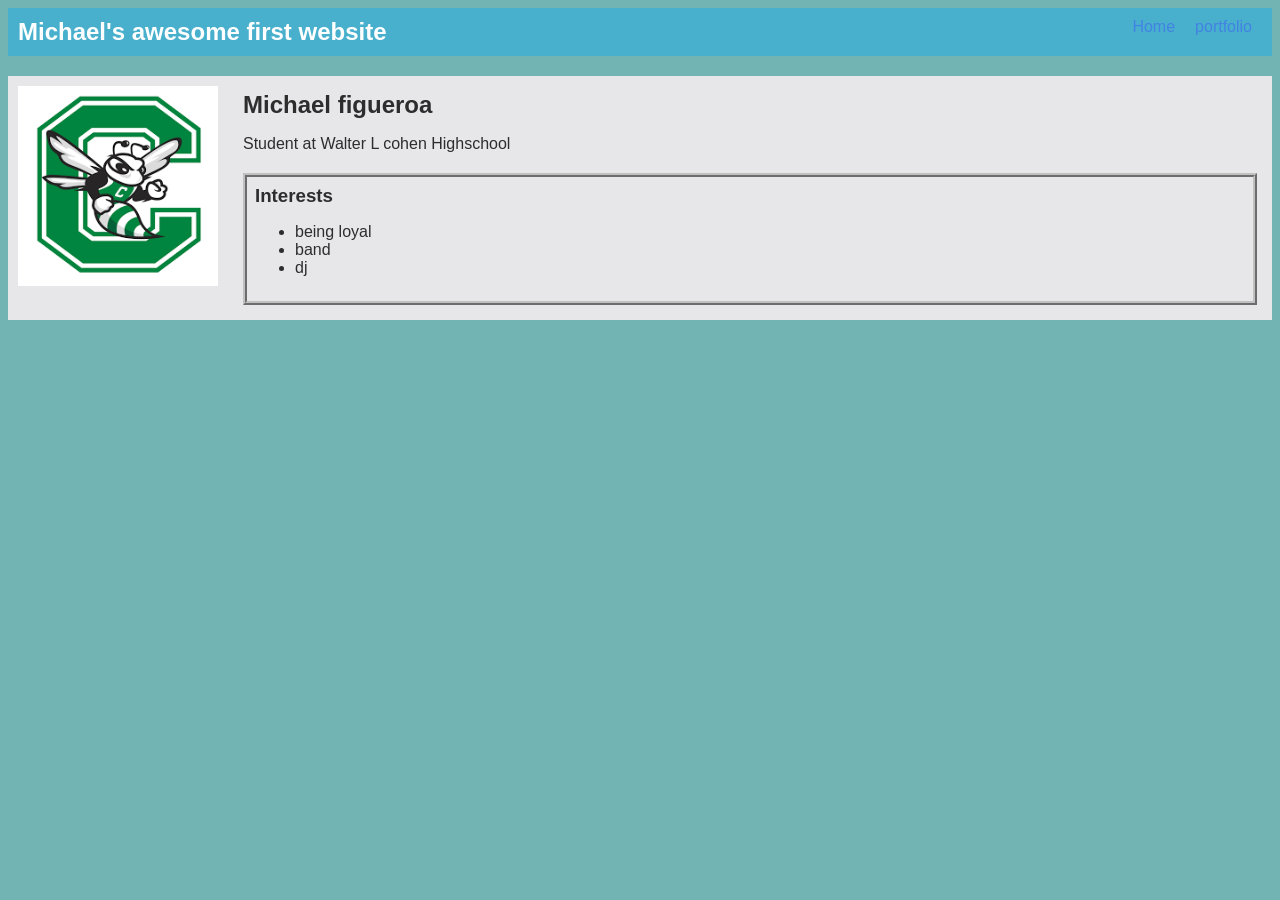
<file: index.html>
<!DOCTYPE html>
<html>
  <head>
    <title> Michael's awsome first website </title>
    </head>

    <link
    rel="stylesheet"
    href="style.css"
    />
  
   <div id="all-contents"

   <nav>
    <html>
      <body>

    <!-- All content goes here -->
    <div id="all-contents">

    <nav>
      <h1>Michael's awesome first website</h1>

      <ul id="nav-ul">

        <li class="nav-li">
      <a
       href="index.html">Home</a>
        </li>
        <li class="nav-li">
          <a
        href="portfolio.html">portfolio</a>
        </li>
      </ul>
    </nav>

      <main>
      <!--Sidebar Section-->
      <div class="sidebar">
        <img class="sidebar-img"
      src="[data-uri]">
      </div>

      <!--Content section-->
      <div class="content">
        <h2>Michael figueroa</h2>
        <p>Student at Walter L cohen Highschool</p>

        <!--Interests section-->
         <div id="interests">
          <h3>Interests</h3>
          <ul>
            <li>being loyal</li>
            <li>band</li>
            <li>dj</li>
          </ul>
        </div>
      </div>
      </main>
      
    </div>
  </body>
</html>
</file>
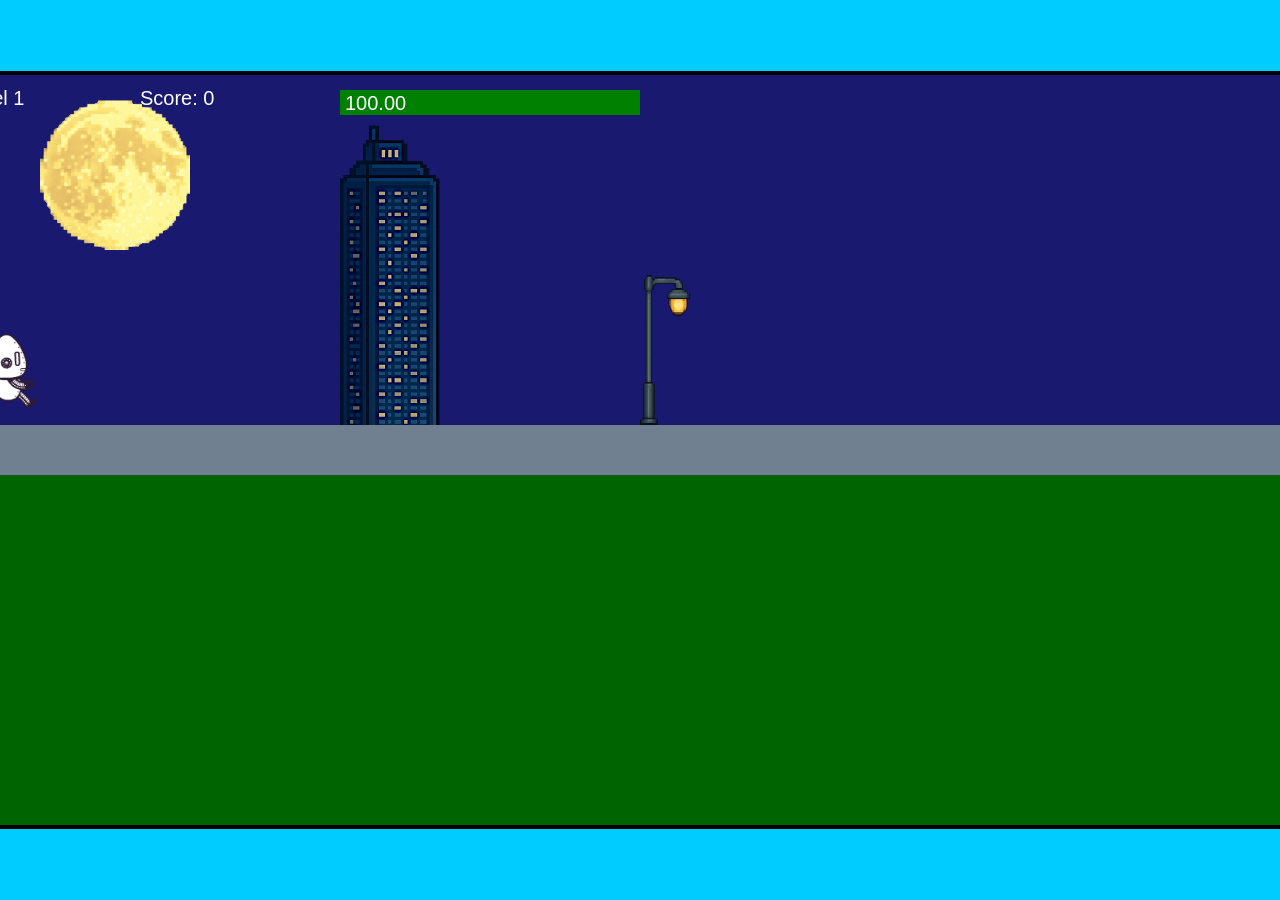
<file: fsd-projects/runtime/index.html>
<!DOCTYPE html>
<html lang="en">
  <head>
    <meta charset="UTF-8" />
    <meta name="viewport" content="width=device-width, initial-scale=1.0" />
    <title>Runtime Neo</title>
    <link rel="stylesheet" href="runtime.css" />
    <script src="https://code.jquery.com/jquery-3.1.0.js"></script>
    <script src="setup.js"></script>
    <script src="levels.js"></script>
    <script src="scenery.js"></script>
    <script src="student.js"></script>
    <script src="main.js"></script>
  </head>
  <body id="body">
    <canvas id="gameCanvas" width="1400" height="750"></canvas>
    <img id="player" src="images/halle.png" />
    <img id="projectile" src="images/projectile.png" />
    <img id="basicPlatform" src="images/interactable/basicPlatform.png" />
    <img id="spikes" src="images/interactable/spikes.png" />
    <img id="bug" src="images/interactable/bug.png" />
    <img id="healthUp" src="images/interactable/healthUp.png" />
    <img id="flag" src="images/interactable/flag.png" />
    <img id="moon" src="images/backgrounds/moon.png" />
    <img id="building" src="images/backgrounds/building.png" />
    <img id="lamp" src="images/backgrounds/lamp.png" />
  </body>
</html>
</file>
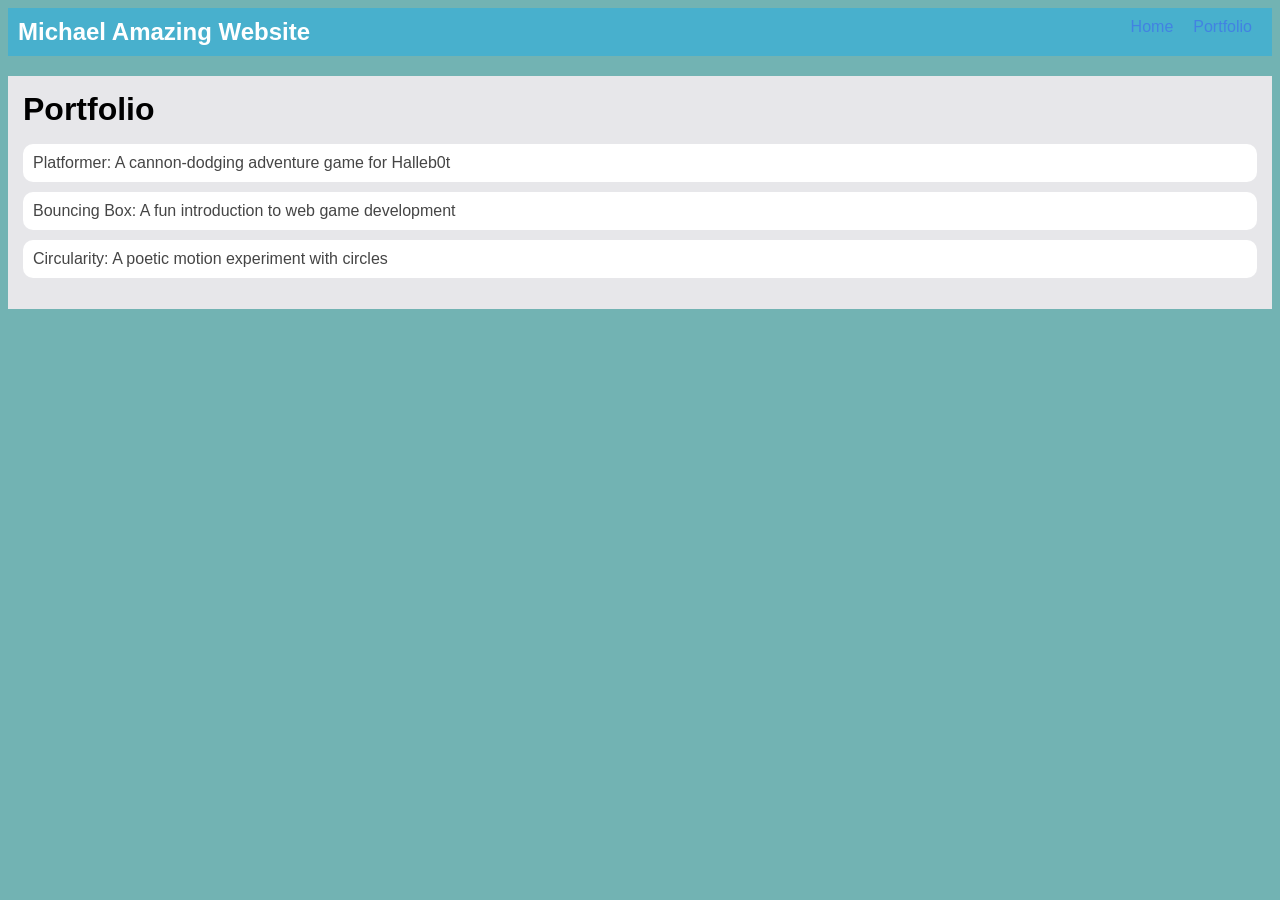
<file: portfolio.html>
<!doctype html>
<html>
  <head>
    <title>Michaels First Website</title>
    <link rel="stylesheet" href="style.css" />
  </head>

  <body>
    <div id="all-contents">
      <nav>
        <h1>Michael Amazing Website</h1>
        <ul id="nav-ul">
          <li class="nav-li">
            <a href="index.html">Home</a>
          </li>
          <li class="nav-li">
            <a href="portfolio.html">Portfolio</a>
          </li>
        </ul>
      </nav>

      <main>
        <div class="content">
          <h1>Portfolio</h1>
          <ul id="portfolio">
            <li>
              <a href="fsd-projects/platformer/">Platformer: A cannon-dodging adventure game for Halleb0t</a>
</li>
<li>
  <a href="fsd-projects/bouncing-box/">Bouncing Box: A fun introduction to web game development</a>
</li>
<li>
  <a href="fsd-projects/circularity/">Circularity: A poetic motion experiment with circles</a>
</li>
              
            </li>
          </ul>
        </div>
      </main>
    </div>
  </body>
</html>
</file>
<file: style.css>
body {
  background: rgb(114, 179, 179);
  color: rgb(45, 45, 45);
  padding: 10xp;
  font-family: Arial, sans-serif;
}

#all-cintent {
  max-width: 800px;
  margin: auto;
}

/* navigation menu */
nav {
  background: rgb(72, 176, 205);
  margin: 0 auto;
  display: flex;
  padding: 10px;
  margin-bottom: 20px;
}

h1 {
  display: flex;
  align-items: center;
  color: white;
  flex: 1;
  margin: 0;
}

#nav-ul {
  list-style-type: none;
  margin: 0;
  padding: 0;
  display: flex;
}

.nav-li {
  display: inline-block;
  padding: 0 10px;
}

a {
  text-decoration: none;
  color: #4282e2;
}

/* main container area beneath menu */
main {
  background: rgb(231, 231, 234);
  display: flex;
  margin-top: 20px;
}

.sidebar {
  margin-right: 25xp;
  padding: 10px;
}

.sidebar-img {
  width: 200px;
}

.content {
  flex: 1;
  padding: 15px;
}

/* insterests section styles */
#interests {
  border: 4px silver ridge;
  padding: 8px;
  margin-top: 20px;
}

h2,
h3 {
  margin: 0px;
}

/* Portfolio styles */
.content h1 {
  color: black;
}

#portfolio {
  list-style-type: none;
  padding-left: 0;
}

#portfolio li {
  background: #fff;
  padding: 10px;
  border-radius: 10px;
  margin-bottom: 10px;
}

#portfolio li:hover {
  background: #eee;
}

#portfolio a {
  text-decoration: none;
  color: #454545;
}
/* responsive web design */
@media screen and (min-width: 120px) and (max-width: 1080px) {
  main {
    height: 100ch;
    zoom: 1.5;
    display: grid;
  }

  h1 {
    font-size: 44px;
  }

  h2 {
    font-size: 42px;
  }

  h3 {
    font-size: 36px;
  }

  #all-contents {
    height: 100ch;
    margin: none;
  }

  a {
    font-size: 42px;
  }

  .sidebar {
    margin-right: 0px;
    justify-content: center;
    align-items: center;
  }

  .sidebar-img {
    width: 100%;
  }

  p,
  li {
    font-size: 24px;
  }

  .content {
    align-content: center;
    justify-content: center;
  }
</file>
<file: fsd-projects/runtime/runtime.css>
/* runtime.css */
/* Styles for Runtime Neo auto-runner game */

img {
  display: none;
}

#gameCanvas {
  position: absolute;
  border: 4px solid #000;
  top: 50%;
  left: 50%;
  transform: translate(-50%, -50%);
}

body {
  margin: 0;
  background-color: #00ccff;
  font-family: Arial, sans-serif;
  text-align: center;
  overflow: hidden;
}
</file>
